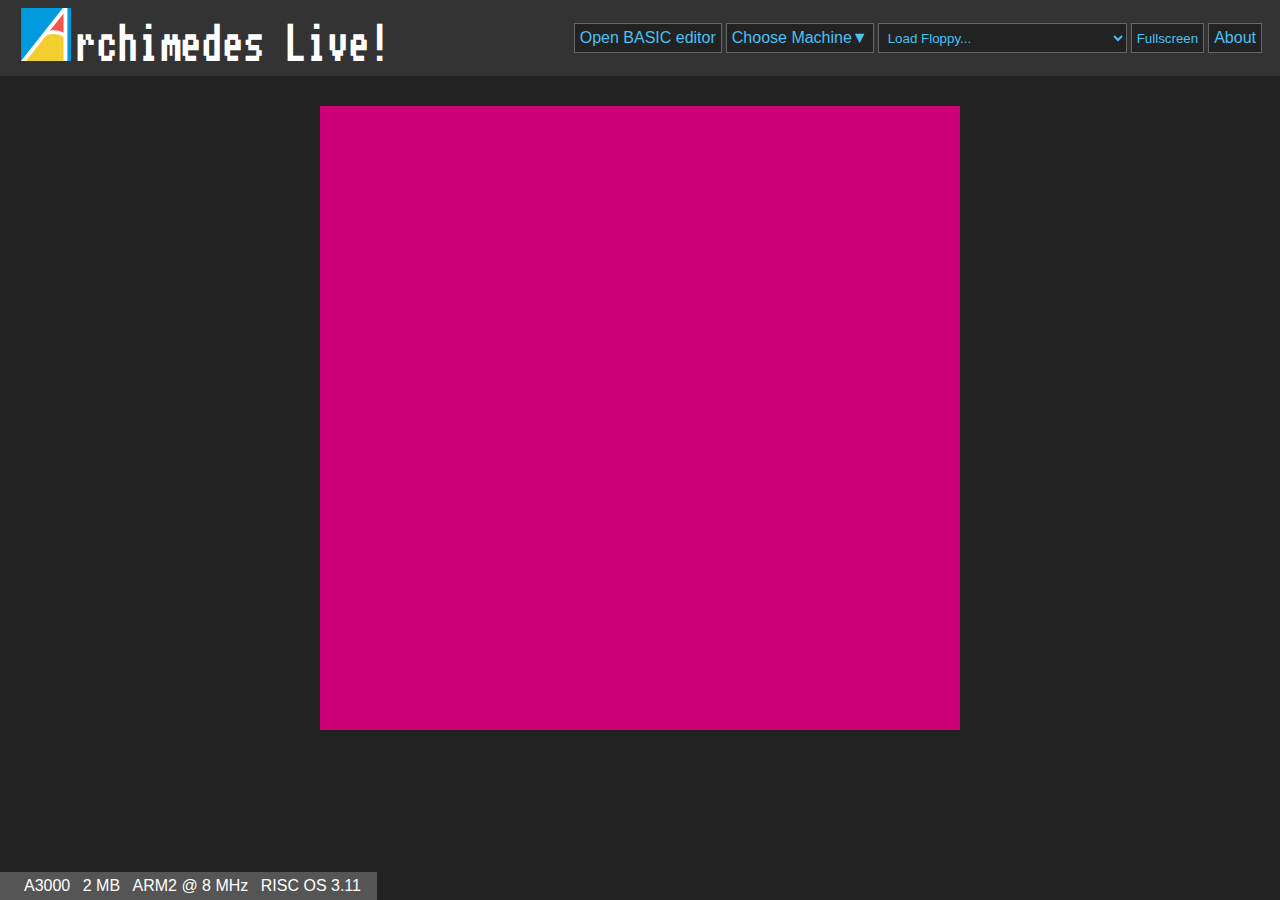
<file: index.html>
<!doctype html>
<html lang="en-gb">
  <head>
    <meta charset="utf-8">
    <meta http-equiv="Content-Type" content="text/html; charset=utf-8">
    <meta name="viewport" content="width=device-width,initial-scale=1">
    <link rel="icon" href="images/arclive.png">
    <title>Archimedes Live!</title>
    <style>
      body {
        font-family: arial;
        margin: 0;
        padding: none;
        background-color: #222;
        color: #fff;
      }

      h1, h2, h3, textarea { font-family: riscos-system; font-weight: normal}
      h3 { margin: .5em 0 }
      a, a:visited, button, select { color:#4ac0f3}

      @font-face {
        font-family: "riscos-system";
        src: url("System.Fixed.woff2") format("woff2");
      }

      header {
        display: flex;
        flex: 2;
        background-color: #333;
        justify-content: space-between;
        align-items: center;
      }

      #logo h1 { margin: 5px}
      #logo {
        white-space: nowrap;
        margin: 3px 1em;
      }

      #controls {
       margin: 1em;
       display: flex
      }

      button, select {
        border: 1px solid #666;
        background-color: #222;
        margin: 2px;
        padding: 5px;
      }

      #controls a { 
        display: block;
        text-decoration: none; 
        background-color: #222;
        border: 1px solid #666; 
        margin: 2px; 
        padding: 5px;
        
      }

      #controls a:hover, button:hover, select:hover {
        -background-color: #333;
        box-shadow: 0 0 3px #666;
        text-shadow: 0 0 5px #019ade;
      }

      .emscripten { padding-right: 0; margin-left: auto; margin-right: auto; display: block; }
      div.emscripten { text-align: center; }      
      div.emscripten_border { border: 1px solid black; }
      /* the canvas *must not* have any border or padding, or mouse coords will be wrong */

      canvas:focus { outline: none }
  
      .spinner {
        height: 20px;
        width: 20px;
        margin: 0;
        margin-top: 20px;
        margin-left: 20px;
        display: inline-block;
        vertical-align: top;

        animation: rotation 0.8s linear infinite;

        border-left: 3px solid rgb(235, 235, 235);
        border-right: 3px solid rgb(235, 235, 235);
        border-bottom: 3px solid rgb(235, 235, 235);
        border-top: 3px solid rgb(120, 120, 120);
        
        border-radius: 100%;
        background-color: aqua;
      }

      @keyframes rotation {
        from {transform: rotate(0deg);}
        to {transform: rotate(360deg);}
      }

      #status {
        display: inline-block;
        vertical-align: top;
        margin-top: 30px;
        margin-left: 20px;
        font-weight: bold;
        color: rgb(120, 120, 120);
      }

      #progress {
        height: 20px;
        width: 300px;
      }


      .modal {
        background-color: rgba(0,0,0,.4);
        display: none;
        height: 100%;
        left: 0;
        overflow: auto;
        position: fixed;
        top: 0;
        width: 100%;
        z-index: 1; 
        vertical-align:middle;
      }
      .modal-content {
        background-color: #333;
        border: 1px solid #666;
        box-shadow: 0 0 30px #444;
        margin:  auto;
        padding: 20px;
        max-width: 600px;
      }

      .modal-content h2 { text-align: center ;}
      
      .modal-close { 
        display: block;
        float: right;
      }
      #share-url { width: 100% }
      #logo img { height: 2ex; margin-right: 4px}
      h1 { font-size: 30pt}

   
      textarea:focus { outline: none }

      
      #main { 
        display: flex;
        flex-direction: row; 
        width: 100%;
        justify-content: space-around;
        -background-color: darkgreen;
        align-items: center;
      }

      #editor-container {
        display: none;
        flex:2;
        -background-color: blue;
        margin: 1em;
        max-width: 80ch;
      }

      #display-container {
        -background-color: red;
      }

      #display-container.fullscreen {
        background-color: black;
      }

      #display-container.fullscreen canvas {
        height: 100%;
      }

      #editor { 
        width: 100%;
        background-color: black;
        color: white;
        border: 1px solid #aaa;
        padding: 10px;
        box-sizing: border-box;
        height: 30em;
      }

      .editor-info { font-size: 85% }

      .dropdown-button::after { content: '\0025bc'; }


      ul#machine-list {
        list-style: none; 
        background-color: black;
        margin: 0;
        padding: 0;
      }

      ul#machine-list li {
        display: block;
        padding: 8px 1em;
        background-color: #333;
        margin: 2px;
        cursor: pointer;
      }

      ul#machine-list li:hover {
        background-color: #555;
      }

      ul#machine-list li.selected {
        background-color: #66a;
      }

      #picker-cols {
        justify-content: space-between;
        background-color: #555;
        display: flex
      }

      #machine-status {
        display: block;
        position: fixed;
        bottom:0;
        left: 0;
        background-color: #555;
        padding: 5px 1em;
      }

      #machine-status span { padding-left:.5em}

      #machine-preview {
        flex: 2;
        padding: .5em 1em;
        width: 35ch;
      }

      #machine-preview h3, #machine-preview .buttons { text-align: center;}
      
      @media screen and (max-width: 600px) {
        h1 { font-size: 20pt; margin: 0 .5em}
        
        header { flex-direction:  column;}


        #logo { 
          margin: 2px;
          width: 100%;
          display: block; 
          text-align: center; 
          -background-color: red;
        }

        #editor { 
          width: 100%;
          height: 20vh;
        }
      
        body { -background-color: green;}
        #main { flex-direction: column;}
        #canvas { width: 100% }
        #editor-container { 
          margin: 0; 
          width: 100%;
          max-width: 100%;        }
      }

      @media screen and (max-width: 600px) and (max-height: 600px) {
        #editor:focus { height: 90vh; }
      }

    </style>
  </head>
  <body onclick="if(!event.target.hasAttribute('allowfocus'))document.getElementById('canvas').focus()">

    <header>
      <div id="logo"><h1><img src="images/logo.svg" alt="A">rchimedes Live!</h1></div>

      <div id='controls'>
        <a href="#" onclick="showEditor()">Open BASIC editor</a>

        <a href="#" onclick="showModal('machine-picker')" class="dropdown-button">Choose Machine</a>

        <!--
        <a href="#" onclick="showSoftwareBrowser()" class="dropdown-button">Load Software</a>
        -->
         
        <select id="discs" onchange="loadSoftwareFromUrl(this.selectedOptions[0].value)" allowfocus>
          <option value="">Load Floppy...</option>
        </select>
      
        <button onclick="fullscreen()">Fullscreen</button>
        <a href="#" onclick="showModal('about-box')">About</a>
      
      
      </span>

      
    </header>
   
   
    <div class="spinner" id='spinner'></div>
    <div class="emscripten" id="status">Downloading...</div>


  
    <div class="emscripten">
      <progress value="0" max="100" id="progress" hidden=1></progress>
    </div>

    <div id="main">
      <div id="editor-container"><!-- BBC BASIC Editor-->
        <p>
          <button onclick="runProgram()">Run (ctrl-enter)</button> 
          <button onclick="showShareBox()">Share</button>
        </p>
        <textarea id="editor" allowfocus autocomplete="off" spellcheck="false" onkeydown="if(event.keyCode==13&&event.ctrlKey)runProgram()"></textarea>
        <p class="editor-info">
          <span id="char-count">0 characters</span> | 
          <a href="http://www.riscos.com/support/developers/basicv/index.htm">BBC BASIC V Guide</a> |
          <a href="http://www.riscos.com/support/developers/bbcbasic/index.html">BBC BASIC V Reference Manual</a>
        </p>
      </div>
      <div id="display-container" onclick="tryCapture(event)">
        <canvas id="canvas" class="emscripten" oncontextmenu="event.preventDefault()" tabindex="-1"></canvas>
      </div>
    </div>

    <div class="modal" id="machine-picker"  onclick="closeModal('machine-picker', event)">
      <div class="modal-content">
        <h2>Choose an Archimedes to Emulate!</h2>

        <div id="picker-cols">
         
            <ul id="machine-list" onclick="previewMachine(event)">
              <li>A3000 (RISC OS 2)</li>
              <li>A3000 (RISC OS 3)</li>
              <li>A3010</li>
              <li>A5000</li>
            </ul>
          
          <div id="machine-preview">
              <h3>Archimedes A310</h3>
              <ul>
                <li>CPU: <span class="cpu">ARM2 @ 8 MHz</span></li>
                <li>OS: <span class="os">RISC OS 2.01</span></li>
                <li>Memory: <span class="memory">1 MB</span></li>
                <li>Release Date: <span class="release-date">July 1987</span></li>
                <li>Launch Price: <span class="price">£875</span></li>
              </ul>
              <div class='buttons'>
              <button onclick="bootSelected()">Boot Machine</button>
              </div>
          </div>
        </div>
      </div>
      
    </div>

    <div class="modal" id="generic-dialog">
      <div class="modal-content">
        <h2>Run BASIC Program</h2>
        <p>Reboot emulator to BASIC prompt?</p>
        <div style="text-align:center"><button>OK</button> <button>Cancel</button></div>
      </div>
    </div>


    <div class="modal" id="share-box" onclick="closeModal('share-box', event)">
      <div class="modal-content">
        <h2>Share your Archimedes program</h2>
        <p>Let other people run and remix your program by sharing a link to this page. Or tweet your
          program at @ARM2bot and it will reply with a short video showing your program running.
        </p>
        <input id="share-url" readonly allowfocus>

        <p><button onclick="copyProgAsURL()">Copy URL</button>
        <button onclick="tweetProg()">Tweet to @ARM2bot</button></p>
        <p id="bot-speed-warning">@ARM2bot emulates an Archimedes with an 8Mhz ARM2 processor.
           Your program may run slower than it does here. </p>
      </div>
    </div>

    <div class="modal" id="software-browser" onclick="closeModal('software-browser', event)">
      <div class="modal-content">
        <h2>Load Software</h2>
        <div id="software-browser-cols">
          <div>
            <input class="search" type="text" placeholder="Search">
            <ul></ul>
          </div>
          <div id="software-details">
            <h3>Software title</h3>
            <dl>
              <dt>Author</dt> <dd>A person</dd>
              <dt>Publisher</dt> <dd>A company</dd>
            </dl>
            <p class='description'>This is some software</p>

            <button class='archive'>Unpack onto HostFS</button>
            <button class='disc'>Insert disc</button>
            <span class='autoboot'><input type="checkbox" class='autoboot'>Auto-boot</span>
          </div>
        </div>

        <p>You can also drag a disc image or archive onto the emulator to load it</p>
      </div>
    </div>
    <div class="modal" id="upload-disc-box" onclick="closeModal('upload-disc-box', event)">
      <div class="modal-content">
        <h2>Disc Image</h2>
        <p>Detected file type: <span class="detect-type"></span></p>
        <button>Insert disk</button> 
        <input type="checkbox" id="auto-insert"><label for="auto-insert">Don't ask again</label>
      </div>
    </div>

    <div class="modal" id="upload-archive-box" onclick="closeModal('upload-archive-box', event)">
      <div class="modal-content">
        <h2>Software archive</h2>
        <p>File name: <span class="filename"></span></p>
        <p>Detected file type: <span class="filetype"></span></p>
        <button>Unpack to HostFS</button> <button>Put archive on HostFS</button>
      </div>
    </div>
    
    <div class="modal" id="about-box" onclick="closeModal('about-box', event)"> 
      <div id="about" class="modal-content">
        <h2>About Archimedes Live!</h2>
        <p>Archimedes Live is a project by <a href="https://twitter.com/pdjstone">Paul Stone</a> which allows 
          anyone to try out an emulated <a href="https://en.wikipedia.org/wiki/Acorn_Archimedes">Acorn Archimedes</a> 
          computer in their web browser. The Archimedes, first released in 1987, was Acorn's 32-bit successor 
          to the BBC Micro. Acorn also created the ARM2 processor at the heart of the Archimedes - the ancestor 
          of the ARM chips that power billions of smartphones, computers and other devices around the world today.</p>
        <p>The emulator itself is a <a href="https://github.com/pdjstone/arculator-wasm">WebAssembly port</a> of
           Sarah Walker's excellent <a href="http://b-em.bbcmicro.com/arculator/">Arculator</a> Archimedes 
           emulator</a>.</p>
        <p>Thanks to <a href="https://twitter.com/mattgodbolt">Matt Godbolt</a> for creating 
          <a href="https://bbc.godbolt.org/">jsbeeb</a> and demonstrating how awesome a web-based emulator could be. 
          Thanks also to <a href="https://twitter.com/DominicPajak">Dominic Pajak</a>, creator of the famous 
          <a href="https://www.bbcmicrobot.com/">BBC Micro Bot</a>, and <a href="https://bbcmic.ro">Owlet BBC BASIC
             Editor</a> which have allowed people to code, share and remix thousands of wonderfully creative BBC 
             BASIC programs.</p>
        <p>The RISC OS "System" font used on this site was converted by <a href="https://github.com/marutan/riscos-free-fonts">Peter Howkins</a>.</p>
        <p>Archimedes Live is a work in progress, with many bugfixes, improvements and new features still to come. 
          Thanks to the <a href="https://stardot.org.uk/forums/">StarDot forum</a> community for help with testing, 
          and for providing tips, help and other expertise on everything Acorn related.</p> 
        <p>This project is open-source. You can contribute on <a href="https://github.com/pdjstone/archimedes-live">GitHub</a>
        with code and helpful bug reports.</p>
        <p><a href="https://twitter.com/ArcLiveWeb?ref_src=twsrc%5Etfw" class="twitter-follow-button" data-show-count="false">Follow @ArcLiveWeb</a><script async src="https://platform.twitter.com/widgets.js" charset="utf-8"></script></p>
      </div>
    </div>
    <!--<textarea id="output" rows="8"></textarea>-->


    <div id="machine-status">
      <span class="name">-</span> 
      <span class="memory">4MB</span>
      <span class="processor">ARM2</span>
      <span class="os">RISC OS 3.01</span>
    </div>
    <script type="module">
      import {NSpark} from './nspark/nspark-helper.js';
      window.NSpark = NSpark;
    </script>  
    <script async type='text/javascript' src="jsunzip.js"></script>
    <script async type='text/javascript' src="cmos.js"></script>
    <script async type='text/javascript' src="ui.js"></script>
    <script async type="text/javascript" src="arculator.js"></script>
  </body>
</html>
</file>
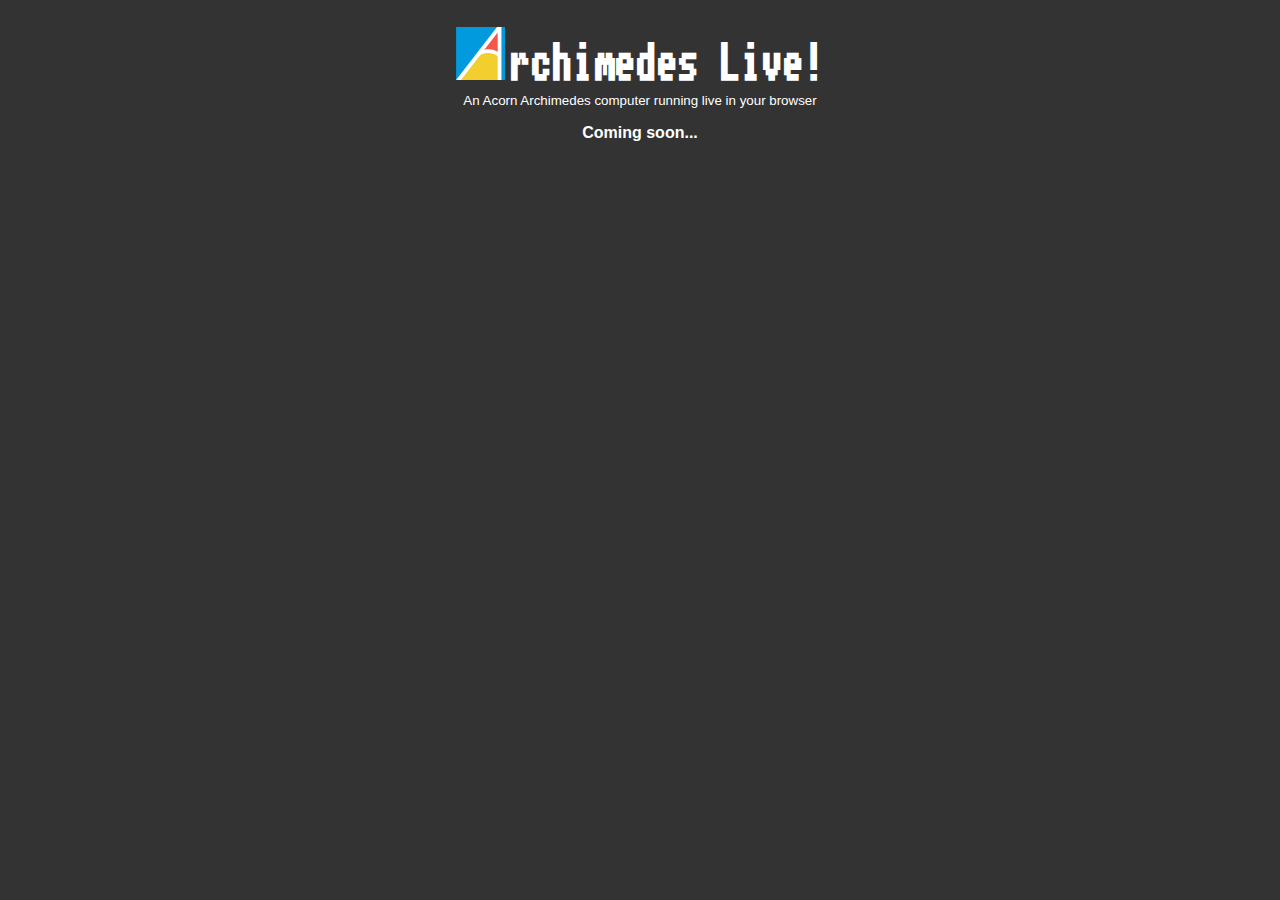
<file: soon.html>
<!doctype html>
<html lang="en-gb">
  <head>
    <meta charset="utf-8">
    <meta http-equiv="Content-Type" content="text/html; charset=utf-8">
    <title>Archimedes Live!</title>
    <style>
      body {
        font-family: arial;
        margin: 0;
        padding: none;
        background-color: #333;
        color: #fff;
      }

      h1, h2, h3, textarea { font-family: riscos-system}

      #logo img { height: 2ex; margin-right: 4px}
      h1 { font-size: 30pt; margin-bottom:0}

      @font-face {
        font-family: "riscos-system";
        src: url("System.Fixed.woff2") format("woff2");
      }

      #logo {
            
        display: block;
        margin: auto;
        height: 200px;
        width: 500px;
        text-align: center;

      }

      
    </style>
  </head>
  <body>

    <div id="logo"><h1><img src="images/logo.svg" alt="A">rchimedes Live!</h1>
        <sub>An Acorn Archimedes computer running live in your browser</sub>
    <p><b>Coming soon...</b></p>
    </div>


  </body>
</html>
</file>
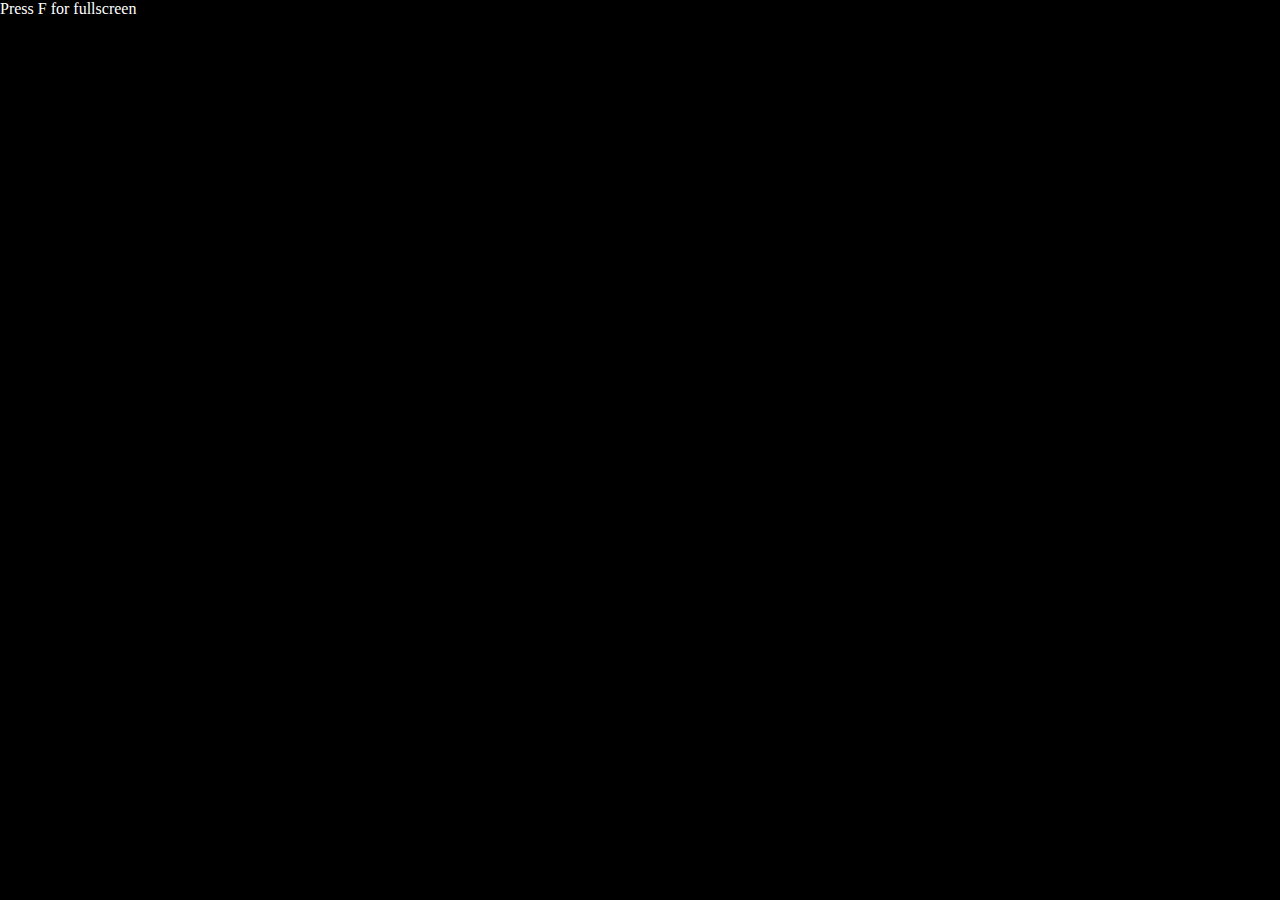
<file: frontend/jslatency.html>
<!DOCTYPE html>
<head>
<style>
    body { background-color: black; color: white }
    #x { position: absolute; left:0; top:0; width:100%; height: 100% }
    body.keypress #x { background-color: magenta}
</style>
</head>
<body>
<div id="x">Press F for fullscreen</div>
<script>
document.addEventListener('keydown', e => {
    document.body.classList.add('keypress');
    if (e.keyCode == 70)
        document.getElementById('x').requestFullscreen().catch(err => console.error(err))
});
document.addEventListener('keyup', e => 
    document.body.classList.remove('keypress'));
</script>
</body>
</file>
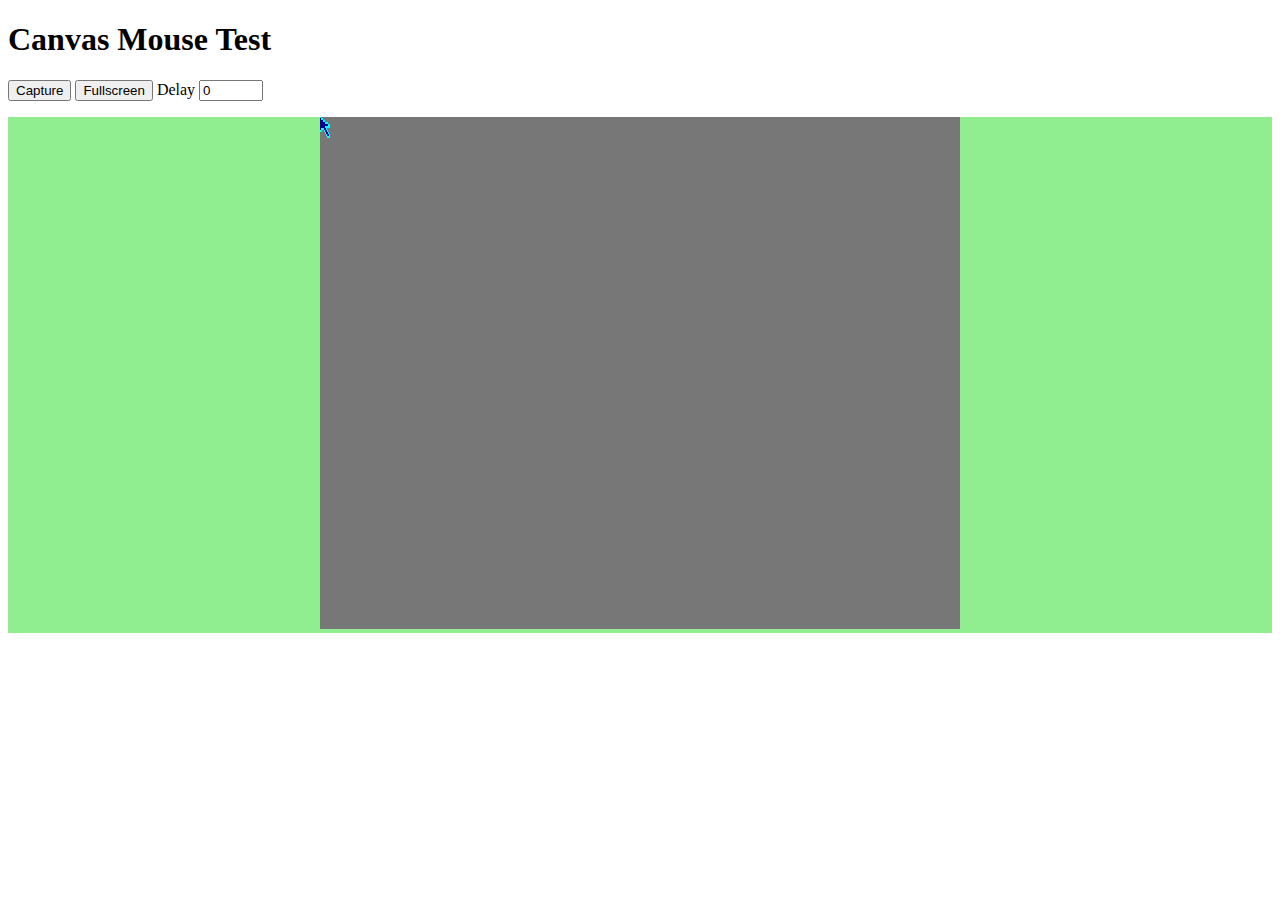
<file: frontend/mousetest.html>
<!DOCTYPE html>
<head>
<title>Canvas Mouse Test</title>
<style>
    #outer { background-color: lightgreen; text-align: center;}
    body.fullscreen #outer { background-color: darkblue; }
    body.fullscreen #canvas { height: 100%}
    body.mouseclick  #outer { background-color: red}
    body.keypress #outer { background-color: magenta }
    #canvas { cursor: none}
</style>
</head>
<body>
    <h1>Canvas Mouse Test</h1>
    <p id="coords"></p>
    <p id="fps"></p>
    <p><button onclick="capture()">Capture</button> <button onclick="fs()">Fullscreen</button> 
    Delay <input type=number onchange="delay=parseInt(this.value)" value="0" min="0" max="100"></p>
<div id="outer">
<canvas id="canvas" width=640 height=512></canvas>
</div>

<script>
let px = 0;
let py = 0;
let b = 0;
let k = 0;
let lastTs = 0;
let minTd = 100;

const canvas = document.getElementById('canvas');
const ctx = canvas.getContext('2d');
let locked = false;
let fullscreen = false;

canvas.addEventListener('click', e => {
    if (fullscreen || locked) return;
    if (e.ctrlKey)  {
        fs();  
    } else { 
        capture();
    }
});

function capture() {
    canvas.requestPointerLock();
}

document.onpointerlockchange = function(e) {
    console.log('pointerlockchange', document.pointerLockElement);
    locked = (document.pointerLockElement == canvas); 
}

document.onpointerlockerror = function(e) {
    console.error('pointerlockerror', e);
}

document.onfullscreenchange = function() {
    fullscreen = (document.fullscreenElement != null);
    if (fullscreen) {
        document.body.classList.add('fullscreen');
        canvas.requestPointerLock();
    } else {
        document.body.classList.remove('fullscreen');
    }
}

canvas.addEventListener('mousedown', e => {
    document.body.classList.add('mouseclick');
    b = 1;
});

canvas.addEventListener('mouseup', e => {
    document.body.classList.remove('mouseclick');
    b = 0;
});

document.body.addEventListener('keydown', e => {
    document.body.classList.add('keypress');
    k = 1;
    console.log(e.code);
});

document.body.addEventListener('keyup', e => {
    document.body.classList.remove('keypress');
    k = 0;
});

canvas.onmousemove = function(e) {
    let text;
    let td = e.timeStamp - lastTs;
    lastTs = e.timeStamp;
    if (td < minTd) minTd = td;

    if (locked) {
        
        let mx = e.movementX;
        let my = e.movementY;
        // this limit set in keyboard_poll
        // if (mx > 63) mx = 63;
        // if (mx < -63) mx = -63;
        // if (my > 63) my = 63;
        // if (my < -63) my = -63;
        px += mx;
        py += my;
        if (px > canvas.width) px = canvas.width;
        if (py > canvas.height) py = canvas.height;
        if (px < 0) px = 0;
        if (py < 0) py = 0;
        text = `mx: ${mx}  my: ${my}  | x: ${px} y: ${py} | td: ${minTd}`;
    } else {
        px = e.offsetX;
        py = e.offsetY; 
        text = "x: " + px + " y:" + py + " d:" + minTd;
    }

    document.getElementById('coords').textContent = text;
}

function updateFPS() {
    frames++;
    let n = performance.now();
    let fps = Math.round(frames/((n-start)/1000));
    if (frames > 100) { 
        frames = 0;
        start = n;
    }
    document.getElementById('fps').textContent = 'FPS: ' + fps;
}
var cursor = new Image();
cursor.src = 'images/arclive.png';

var start = performance.now();
var frames = 0;
var delay = 0;
function syncdelay(ms) {
    let t = performance.now() + ms;
    while (performance.now() < t) {}
}

function plot() {
    syncdelay(delay);
    if (b == 1)
        ctx.fillStyle = 'red';
    else if (k == 1)
        ctx.fillStyle = 'magenta';
    else 
        ctx.fillStyle = '#777';

        
    ctx.fillRect(0, 0, canvas.width, canvas.height);
    ctx.drawImage(cursor, px-6, py-2);
    //updateFPS();
    requestAnimationFrame(plot);
}

plot();

function fs() {
    document.getElementById('outer').requestFullscreen().catch(err => console.error(err));
    if ('keyboard' in navigator) {
        navigator.keyboard.lock().then(() => console.log('keyboard locked'));
    }
}

</script>
</body>
</file>
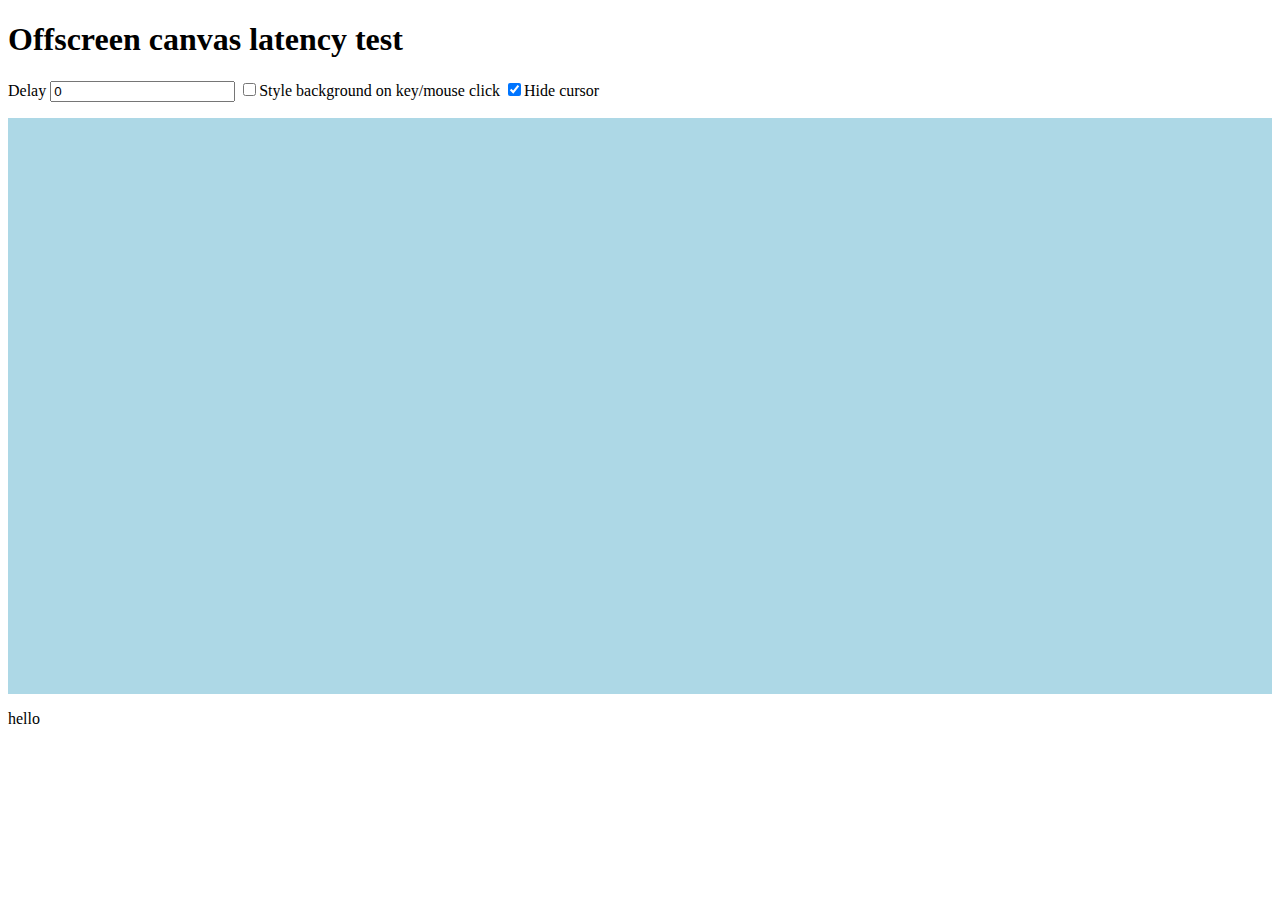
<file: frontend/offscreentest.html>
<!DOCTYPE html>
<title>Offscreen canvas latency test</title>
<h1>Offscreen canvas latency test</h1>

<style>
    body.keydown { background-color: magenta }
    body.mouseclick { background-color: red }
    #outer { 
        text-align: center; 
        background-color: lightblue;
    }
    body.hide-cursor canvas { cursor: none }
    canvas { padding: 30px }
</style>

<p>
    <label>Delay <input type="number" id="delay" onchange="updateDelay()" value="0"></label>
    <label><input type="checkbox" onchange="styleBg=this.checked">Style background on key/mouse click</label>
    <label><input type="checkbox" checked onchange="document.body.classList.toggle('hide-cursor', this.checked)">Hide cursor</label>
</p>

<div id="outer">
<canvas id="canvas" width=640 height=512></canvas>
</div>

<p>hello</p> 
<script>

const keyConfig = Object.freeze({
    'Space': 1,
    'KeyF': 2,
    'ArrowLeft': 3,
    'ArrowRight': 4,
    'ArrowUp': 5,
    'ArrowDown': 6,
    'mouse-buttons': 7,
    'Quote': 8
});

const KEY_ID_MOUSE_BUTTONS = keyConfig['mouse-buttons'];
const numKeys = Object.keys(keyConfig).length;

class SharedBufferAllocator {
    constructor(sharedbuffer) {
        this.sab = sab;
        this.pointer = 0;
        this.size = sab.byteLength;
    }

    get(cls, n) {
        if (this.pointer % cls.BYTES_PER_ELEMENT != 0) {
            this.pointer += cls.BYTES_PER_ELEMENT - (this.pointer % cls.BYTES_PER_ELEMENT);
        }
        const needed =  cls.BYTES_PER_ELEMENT * n;
        const remaining = this.sab.byteLength - this.pointer;
        if (needed > remaining)
            throw `Cannot allocate a ${cls.name} with ${n} elements. Need ${needed} bytes, only ${remaining} left`;
        let arr = new cls(this.sab, this.pointer, n);
        this.pointer += needed;
        return arr;
    }
}
const sab = new SharedArrayBuffer(64);
const alloc = new SharedBufferAllocator(sab);

const coords = alloc.get(Int32Array, 3);
const timing = alloc.get(Float64Array, 1);
const keystate = alloc.get(Uint8Array, numKeys+1);

// map of KeyboardEvent.keyCode to key ID
const keymap = new Int32Array(256);
for (let i=0;i<keymap.length; i++) {
    keymap[i] = -1;
    keystate[i] = 0;
}

var styleBg = false;

const canvas = document.querySelector("canvas");
const offscreen = canvas.transferControlToOffscreen();
const worker = new Worker("offscreenworker.js");
worker.postMessage({ canvas: offscreen, sab: sab}, [offscreen]);
const canvasPaddingX = (canvas.clientWidth - canvas.width)/2;
const canvasPaddingY = (canvas.clientHeight - canvas.height)/2;
var cursor = new Image();
cursor.src = 'images/arclive.png';
cursor.onload = async (evt) => {
    let bmp = await createImageBitmap(evt.target);
    worker.postMessage({cursor: bmp});
}

setTimeout(syncWorker, 500);

let cx, cy, buttons;

function sendMouseCoords(x,y) {
    cx = x;
    cy = y;
    Atomics.store(coords, 0, x)
    coords[1] = y;
    Atomics.add(coords, 2, 1);
}

canvas.onmousemove = evt => {
    let x = evt.offsetX - canvasPaddingX;
    let y = evt.offsetY - canvasPaddingY;
    if (x < 0) x = 0;
    if (y < 0) y = 0;
    if (x > canvas.width) x = canvas.width;
    if (y > canvas.heigt) y = canvas.height;
    sendMouseCoords(x,y);
    evt.stopPropagation();
}

/**
 * snap cursor to canvas edge on mouseleave
 */
canvas.onmouseleave = evt => {
    const snapBorder = 50;
    let x = cx;
    let y = cy;

    if (x == 0 || y == 0 || x == canvas.width || y == canvas.height)
        return;

    if (x < snapBorder) {
        x = 0;
        console.log('snap cursor left');
    }
    if (x > canvas.width - snapBorder) {
        x = canvas.width;
        console.log('snap cursor right');
    }
    if (y < snapBorder) {
        y = 0;
        console.log('snap cursor top');
    }
    if (y > canvas.height - snapBorder) {
        y = canvas.height;
        console.log('snap cursor bottom');
    }
    sendMouseCoords(x,y);
}

canvas.onmousedown = evt => {
    buttons = evt.buttons;
    Atomics.store(keystate, KEY_ID_MOUSE_BUTTONS, buttons);
    timing[0] = evt.timeStamp;
    if (styleBg && (buttons & 1))
        document.body.classList.add('mouseclick');
}

document.onmouseup = evt => {
    // bitwise-and with buttons pressed in canvas to
    // avoid buttons pressed-but-not-released outside
    // canvas being sent to canvas
    buttons = buttons & evt.buttons;
    Atomics.store(keystate, KEY_ID_MOUSE_BUTTONS, buttons);
    if (styleBg && (buttons & 1) == 0)
        document.body.classList.remove('mouseclick');
}

canvas.oncontextmenu = evt => {
    evt.preventDefault();
}

document.body.onkeydown = evt => {
    let keyId = keymap[evt.keyCode];
    if (keyId == -1 && evt.code in keyConfig) {
        keyId = keyConfig[evt.code];
        console.log(`new mapping ${evt.code} => ${evt.keyCode} => ${keyId}`);
        keymap[evt.keyCode] = keyId;
    }
    if (keyId >= 0) {
        timing[0] = evt.timeStamp;
        Atomics.store(keystate, keyId, 1);
    }
    if (styleBg && keyId == 1) {
        document.body.classList.add('keydown');
    }
}

document.body.onkeyup = evt => {
    let keyId = keymap[evt.keyCode];
    if (keyId >= 0)
        Atomics.store(keystate, keyId, 0);
    if (styleBg && keyId == 1) {
        document.body.classList.remove('keydown');
    }
}

function updateDelay() {
    worker.postMessage({delay:parseInt(document.getElementById('delay').value)});
}

function sleep(ms) {
  return new Promise(resolve => setTimeout(resolve, ms));
}

async function syncWorker() {
    const sync = new SharedArrayBuffer(64);
    let sig = new Int32Array(sync, 0, 2);
    let timestamp = new Float64Array(sync, 8, 1);
    let iters = 10;
    sig[0] = iters;
    worker.postMessage({now:sync});
    
    for (let i=0; i<iters; i++) { 
        await sleep(100);
        Atomics.sub(sig, 0, 1);
        timestamp[0] = performance.now();
        Atomics.notify(sig, 0);
    }
    console.log('main: sync done')
}
updateDelay();
</script>
</file>
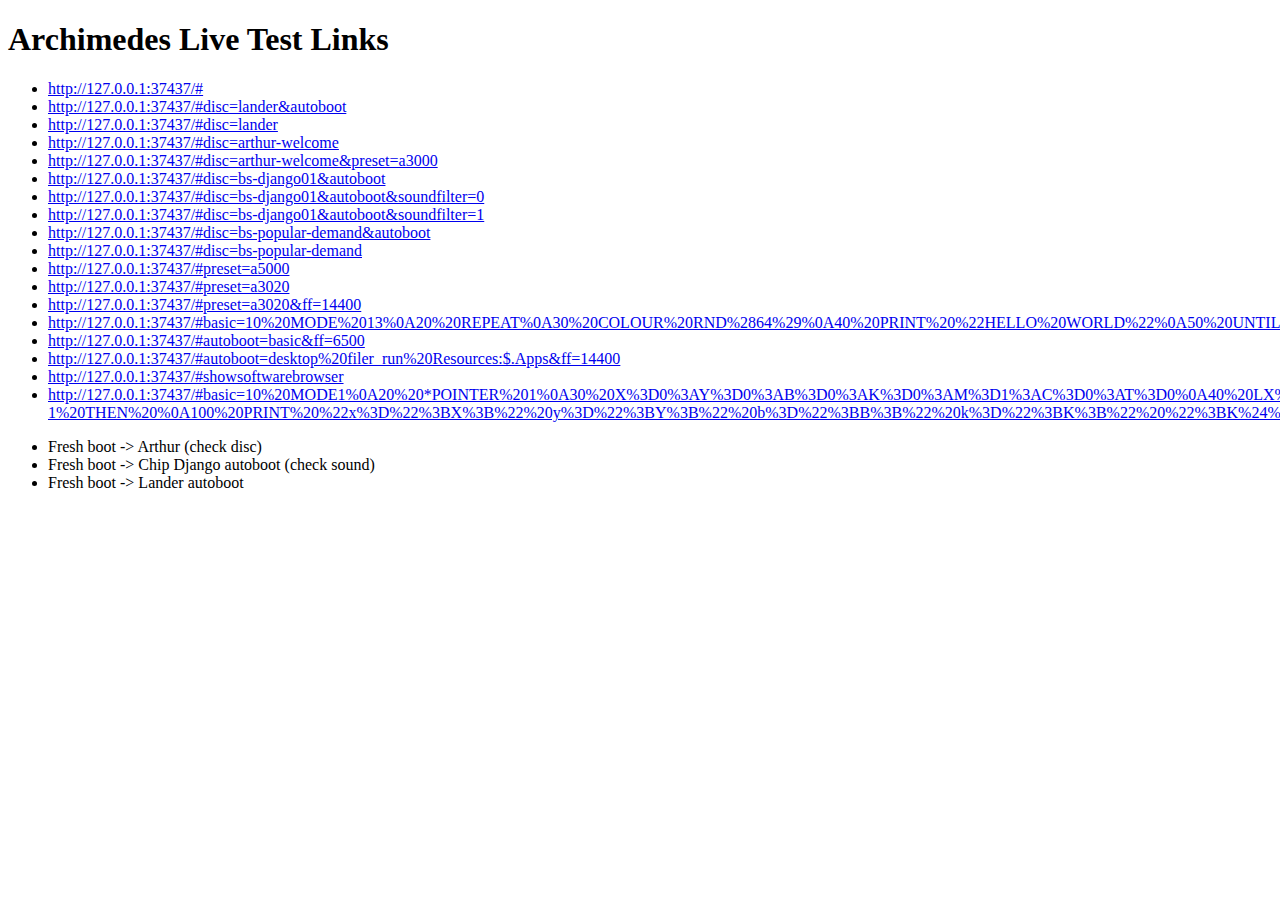
<file: frontend/testlinks.html>
<!DOCTYPE html>
<title>Archimedes Live Test Links</title>
<h1>Archimedes Live Test Links</h1>
<ul></ul>
<script>
    const links = [
        '',
        'disc=lander&autoboot',
        'disc=lander',
        'disc=arthur-welcome',
        'disc=arthur-welcome&preset=a3000',
        'disc=bs-django01&autoboot',
        'disc=bs-django01&autoboot&soundfilter=0',
        'disc=bs-django01&autoboot&soundfilter=1',
        'disc=bs-popular-demand&autoboot',
        'disc=bs-popular-demand',
        'preset=a5000',
        'preset=a3020',
        'preset=a3020&ff=14400',
        'basic=10%20MODE%2013%0A20%20REPEAT%0A30%20COLOUR%20RND%2864%29%0A40%20PRINT%20%22HELLO%20WORLD%22%0A50%20UNTIL0',
        'autoboot=basic&ff=6500',
        'autoboot=desktop%20filer_run%20Resources:$.Apps&ff=14400',
        'showsoftwarebrowser',
        'basic=10%20MODE1%0A20%20*POINTER%201%0A30%20X%3D0%3AY%3D0%3AB%3D0%3AK%3D0%3AM%3D1%3AC%3D0%3AT%3D0%0A40%20LX%3D0%3ALY%3D0%3ALB%3D0%3ALK%3D0%0A50%20REPEAT%0A60%20MOUSE%20X%2CY%2CB%0A70%20K%3DINKEY0%0A80%20K%24%3DCHR%24%28K%29%0A90%20IF%20LX%3C%3EX%20OR%20LY%3C%3EY%20OR%20LB%3C%3EB%20OR%20K%3C%3E-1%20THEN%20%0A100%20PRINT%20%22x%3D%22%3BX%3B%22%20y%3D%22%3BY%3B%22%20b%3D%22%3BB%3B%22%20k%3D%22%3BK%3B%22%20%22%3BK%24%20%20%0A110%20ENDIF%0A120%20IF%20K%24%3D%22R%22%20MOUSE%20TO%20RND%281280%29%2CRND%281024%29%0A130%20IF%20K%24%3D%22V%22%20THEN%0A140%20%20CASE%20M%20OF%0A150%20%20%20WHEN%200%3A%20MOUSE%20ON%3AM%3D1%0A160%20%20%20WHEN%201%3A%20MOUSE%20OFF%3AM%3D0%0A170%20%20ENDCASE%0A180%20ENDIF%0A190%20IF%20K%24%3D%22C%22%20THEN%0A200%20%20CASE%20C%20OF%0A210%20%20%20WHEN%200%3A%20C%3D1%0A220%20%20%20WHEN%201%3A%20C%3D0%0A230%20%20ENDCASE%0A240%20ENDIF%0A260%20IF%20C%3D1%20THEN%0A270%20T%3DT%2B1%0A280%20MOUSE%20TO%20640%2B200*SIN%28RAD%28T%29%29%2C480%2B200*COS%28RAD%28T%29%29%0A290%20ENDIF%0A300%20LX%3DX%3ALY%3DY%3ALB%3DB%3ALK%3DK%0A310%20UNTIL0%20%20'
    ];
    let loc = document.location
    let base = loc.protocol + '//' + loc.hostname + ':' + (loc.port == 443 ? '' : loc.port) + '/';
    let ul = document.querySelector('ul');
    for (const l of links) {
        let a = document.createElement('a');
        let url = base + '#' + l;
        a.href = url;
        a.textContent = url;
        let li = document.createElement('li');
        li.appendChild(a);
        ul.appendChild(li);
    }
</script>
<ul>
    <li>Fresh boot -> Arthur (check disc)</li>
    <li>Fresh boot -> Chip Django autoboot (check sound)</li>
    <li>Fresh boot -> Lander autoboot</li>
</ul>
</file>
